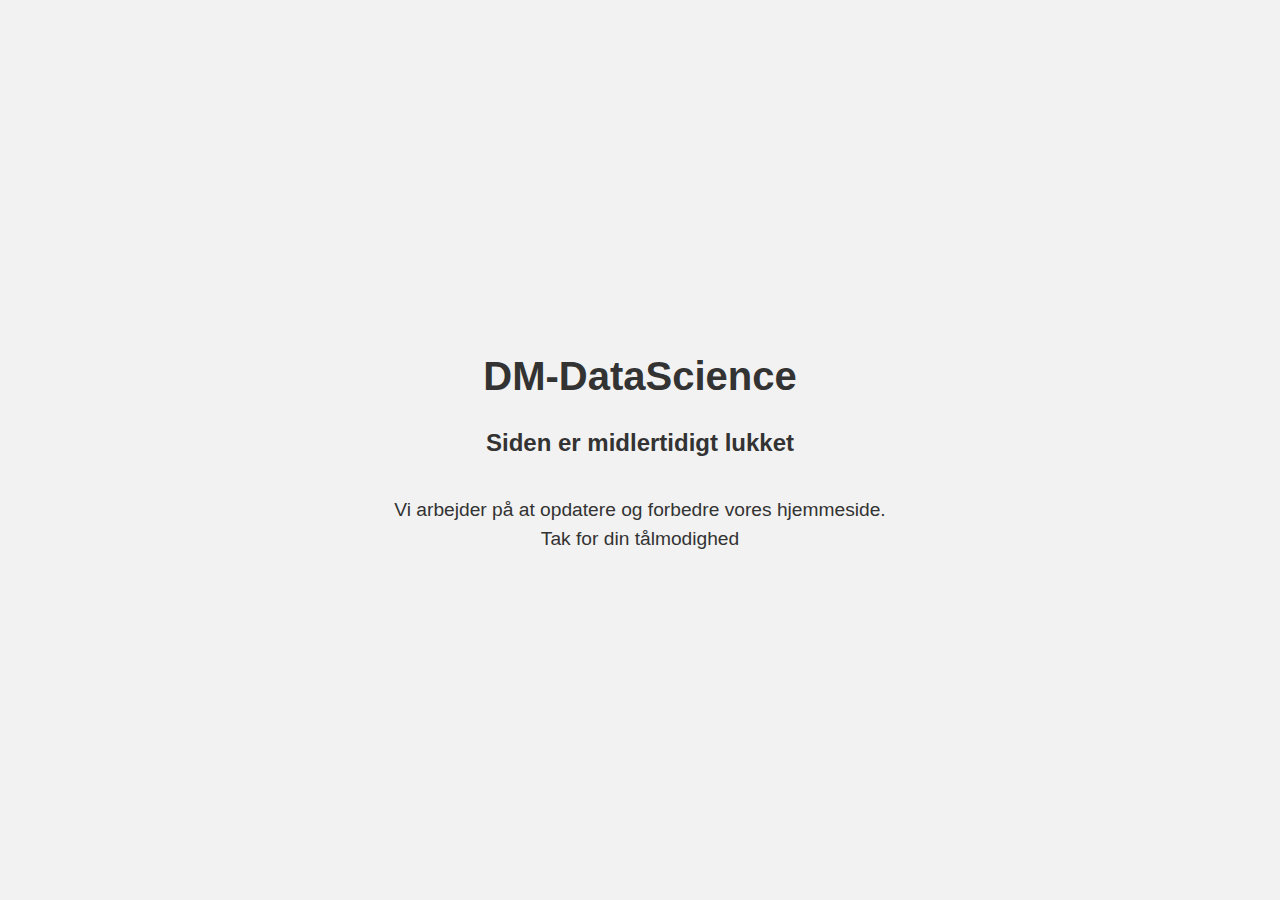
<file: html/customer/maintenance.html>
<!DOCTYPE html>
<html lang="da">
<head>
  <meta charset="UTF-8">
  <meta name="viewport" content="width=device-width, initial-scale=1.0">
  <title>Vedligeholdelse</title>
  <style>
    body {
      background-color: #f2f2f2;
      font-family: Arial, sans-serif;
      color: #333;
      display: flex;
      flex-direction: column;
      align-items: center;
      justify-content: center;
      height: 100vh;
      margin: 0;
      text-align: center;
    }
    h1 {
      font-size: 2.5rem;
      margin-bottom: 10px;
    }
    p {
      font-size: 1.2rem;
      max-width: 500px;
      line-height: 1.5;
    }
  </style>
</head>
<body>
<h1>DM-DataScience</h1>
<h2>Siden er midlertidigt lukket</h2>
<p>Vi arbejder på at opdatere og forbedre vores hjemmeside.
  Tak for din tålmodighed
</body>
</html>
</file>
